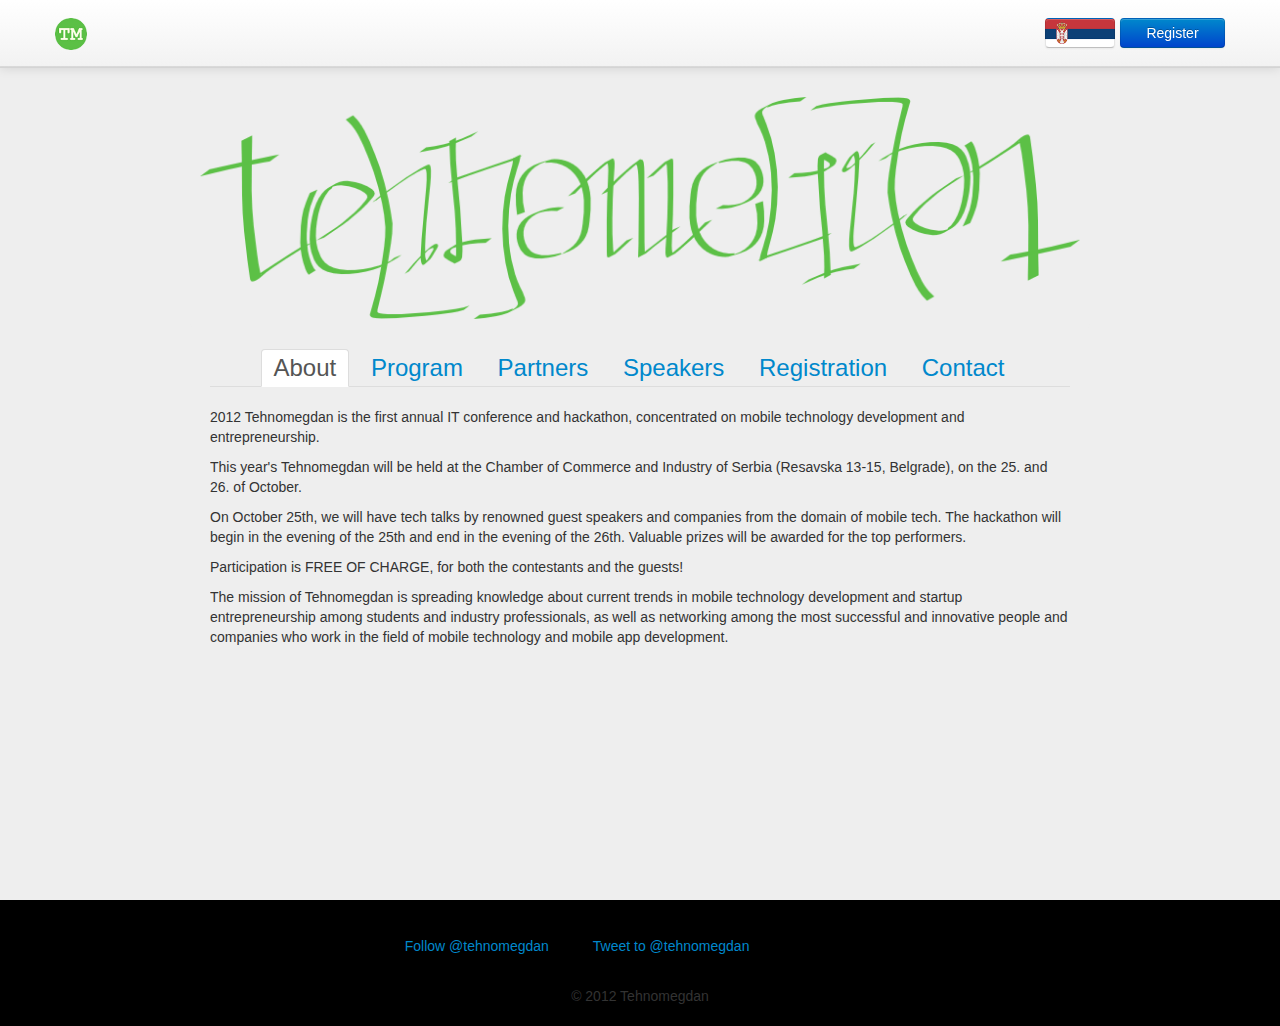
<file: index.html>
<!DOCTYPE html>
<html>
  <head>
    <meta http-equiv="Content-type" content="text/html; charset=UTF-8" />
    <title>Tehnomegdan</title>
    <meta name="description" content="Tehnomegdan IT conference / hackathon" />
    <link rel="stylesheet" href="./static/css/bootstrap.min.css" />
    <link rel="stylesheet" href="./static/css/main.css" type="text/css" charset="utf-8" />
    <link rel="stylesheet" href="./static/google-code-prettify/prettify.css" type="text/css" />
    <link rel="icon" sizes="64x64" type="image/png" href="./static/img/favico-64x64.png" />
    <link rel="icon" sizes="48x48" type="image/png" href="./static/img/favico-48x48.png" />
    <link rel="icon" sizes="32x32" type="image/png" href="./static/img/favico-32x32.png" />
    <link rel="apple-touch-icon" sizes="57x57" href="./static/img/favico-57x57.png" />
    <link rel="apple-touch-icon" sizes="72x72" href="./static/img/favico-72x72.png" />
    <link rel="apple-touch-icon" sizes="114x114" href="./static/img/favico-114x114.png" />
    <link rel="shortcut icon" type="image/vnd.microsoft.icon" href="./static/img/favico-32x32.ico" />
    <script type="text/javascript" charset="utf-8" src="./static/js/jquery-1.8.1.min.js"></script>
    <script type="text/javascript" charset="utf-8" src="./static/js/bootstrap.min.js"></script>
    <script type="text/javascript" charset="utf-8" src="./static/js/tehnomegdan.js"></script>
    <script type="text/javascript" src="./static/google-code-prettify/prettify.js"></script>
    <script type="text/javascript" async="" src="http://www.google-analytics.com/ga.js"></script>
    <script type="text/javascript">
      var _gaq = _gaq || [];
      _gaq.push(['_setAccount', 'UA-34544603-1']);
      _gaq.push(['_trackPageview']);

      (function() {
        var ga = document.createElement('script'); ga.type = 'text/javascript'; ga.async = true;
        ga.src = ('https:' == document.location.protocol ? 'https://ssl' : 'http://www') + '.google-analytics.com/ga.js';
        var s = document.getElementsByTagName('script')[0]; s.parentNode.insertBefore(ga, s);
      })();
    </script>
  </head>


  <body>
    <div class="navbar navbar-fixed-top">
      <div class="navbar-inner">
        <div class="container">
          <a href="./" class="brand"><img src="./static/img/favico-32x32.png" alt="Tehnomegdan Logo" width="32" height="32"></a>
          <div class="btn-toolbar pull-right header-button">
            <div class="btn-group">
              <a href="./index-sr.html" class="btn btn-primary flag-sr">&nbsp;</a>
            </div>
            <div class="btn-group">
              <a data-toggle="modal" href="#registrationModal" class="btn btn-primary btn-register">Register</a>
            </div>
          </div>
        </div>
      </div>
    </div>

    <div class="modal hide fade" tabindex="-1" id="registrationModal">
      <div class="modal-header">
        <button type="button" class="close" data-dismiss="modal" aria-hidden="true">&times;</button>
        <h3>Registration</h3>
      </div>
      <div class="modal-body">
        <ul class="nav nav-tabs" id="registerTabs">
          <li class="active"><a href="#guest" data-toggle="tab"><h4>For guests</h4></a></li>
          <li><a href="#hacker" data-toggle="tab"><h4>For hackers</h4></a></li>
        </ul>
        <div class="tab-content">
          <div class="tab-pane fade active in" id="guest">
            <a class="btn btn-primary" onclick="$('#registrationModal').modal('hide');" href="https://docs.google.com/spreadsheet/viewform?formkey=dHpFY0RlMENXb1RWTGdsa1Q0VHVwOXc6MA#gid=0" target="_blank">Open in new window</a>
            <iframe src="https://docs.google.com/spreadsheet/embeddedform?formkey=dHpFY0RlMENXb1RWTGdsa1Q0VHVwOXc6MA" width="100%" height="623" frameborder="0" marginheight="0" marginwidth="0">Loading...</iframe>
          </div>
          <div class="tab-pane fade" id="hacker">
            <a class="btn btn-primary" onclick="$('#registrationModal').modal('hide');" href="https://docs.google.com/spreadsheet/viewform?formkey=dEFxWXZhOXJmdXFWQUNZU1ZuVnNaVnc6MA#gid=0" target="_blank">Open in new window</a>
            <iframe src="https://docs.google.com/spreadsheet/embeddedform?formkey=dEFxWXZhOXJmdXFWQUNZU1ZuVnNaVnc6MA" width="100%" height="1140" frameborder="0" marginheight="0" marginwidth="0">Loading...</iframe>
          </div>
        </div>
      </div>
      <div class="modal-footer">
        <button class="btn" data-dismiss="modal" aria-hidden="true">Close</a>
      </div>
    </div>

    <div class="container-fluid">
      <div class="hero-unit mainLogo" style="padding: 10px; margin-bottom: 20px;">
        <center>
          <a href="./">
            <img src="./static/img/logo.png"/>
          </a>
        </center>
      </div>
      <div class="container-fluid" id="content">
        <ul class="nav nav-tabs" id="mainTabs">
          <li class="active"><a href="#about">About</a></li>
          <li><a href="#program">Program</a></li>
          <li><a href="#partners">Partners</a></li>
          <li><a href="#speakers">Speakers</a></li>
          <li><a href="#registration">Registration</a></li>
          <li><a href="#contact">Contact</a></li>
        </ul>
        <div class="tab-content">
          
          <div class="tab-pane fade active in" id="about">
            <p>2012 Tehnomegdan is the first annual IT conference and hackathon, concentrated on mobile technology development and entrepreneurship.</p>
            <p>This year's Tehnomegdan will be held at the Chamber of Commerce and Industry of Serbia (Resavska 13-15, Belgrade), on the 25. and 26. of October.</p>
            <p>On October 25th, we will have tech talks by renowned guest speakers and companies from the domain of mobile tech. The hackathon will begin in the evening of the 25th and end in the evening of the 26th. Valuable prizes will be awarded for the top performers.</p>
            <p>Participation is FREE OF CHARGE, for both the contestants and the guests!</p>
            <p>The mission of Tehnomegdan is spreading knowledge about current trends in mobile technology development and startup entrepreneurship among students and industry professionals, as well as networking among the most successful and innovative people and companies who work in the field of mobile technology and mobile app development.</p>
          </div>
          
          <div class="tab-pane fade" id="program">
            <ul>
              <h5>Thursday 10/25/2012</h5>

              <li>09:00 Gathering at the Chamber of Commerce and Industry of Serbia</li>
              <li>09:30 Opening ceremony</li>
              <li>10:00 First round of talks, 3 guest speakers</li>
              <li>13:00 Lunch break</li>
              <li>14:00 Second round of talks, 3 guest speakers</li>
              <li>17:00 Open house (networking and mingling)</li>
              <li>19:00 Hackathon begins</li>

              <h5>Friday 10/26/2012</h5>

              <li>07:00 Continuation of the hackathon at the Chamber of Commerce and Industry of Serbia</li>
              <li>19:00 Elevator pitches by hackers, judging and dinner</li>
              <li>21:30 Awards cermony and official closing ceremony</li>
            </ul>
            <p class="fine-print">Organizers reserve the right to change the program as needed</p>
          </div>

          <div class="tab-pane fade" id="partners">
            <p>These are the people and organizations without whom this event wouldn't be possible. We would like to express our immense gratitude for all the help they provided us.</p>
            <div class="partner-logo-container">
              <a href="http://www.pks.rs/"><img class="partner-logo" src="static/img/komora_logo_en.png"></img></a>
              <a href="http://www.microsoft.com/serbia/mdcs/default.aspx"><img class="partner-logo" src="static/img/mdcs_logo.png"></img></a>
            </div>
            <div class="partner-logo-container">
              <a href="http://best.elfak.ni.ac.rs/"><img class="partner-logo" src="static/img/best_nis.png"></img></a>
            </div>
            <!-- <h4>Media partners</h4> -->
          </div>

          <div class="tab-pane fade" id="speakers">

            <div class="tabbable tabs-left">  
              <ul class="nav nav-list pull-left" style="padding-right:20px;">
                <li class="active"><a href="#appboy" data-toggle="tab">Bill Magnuson</a></li>
                <li><a href="#acap" data-toggle="tab">Aleksandar Petkovic</a></li>
                <li><a href="#msft" data-toggle="tab">Djordje Nijemcevic</a></li>
                <li><a href="#milan" data-toggle="tab">Milan Milojic</a></li>
                <li><a href="#nikt" data-toggle="tab">Nikola Tomovic</a></li>
              </ul>
              <div class="tab-content">

                <div class="tab-pane fade active in" id="appboy">
                  <div class="speaker-logo-container"><a href="http://appboy.com/"><img class="speaker-logo" src="static/img/appboy_logo.png"></img></a></div>
                  <span class="speaker-bio">
                    <h4>Biography</h4>
                    <img src="static/img/billmag.jpg"></img>
                    <br/><br/>
                    <p>Bill Magnuson is the co-founder and CTO of <a href="http://appboy.com/">Appboy</a>, a customer relationship management platform for mobile app developers and marketers.</p>

                    <p>Appboy's SDK and web dashboard enable mobile app owners to create and receive feedback from/market to user segments and provides individualized user insights, event monitoring, a feedback center, and marketing options.</p>

                    <p>Previously, Bill was a Software Developer at Bridgewater Associates and a Software Engineer at Google, where he worked on <a href="http://www.appinventor.mit.edu">App Inventor for Android</a>, later taken over by the MIT Media Lab. He was a winner of the <a href="http://techcrunch.com/events/disrupt-ny-2011/hackathon">2011 TechCrunch Disrupt Hackathon</a> and a winner of the <a href="http://meche.mit.edu/news/mechenews/index.html?id=3D60">2010 North American Debating Championship</a>.</p>

                    <p>Originally from Minnesota, Bill holds a Masters Degree in Electrical Engineering &amp; Computer Sciences (EECS) and a Bachelor of Science in Computer Science with a minor in Economics from the Massachusetts Institute of Technology.</p>
                  </span>
                  <span class="speaker-talk">
                    <h4>Topic</h4>
                    <h5>How to Expand, Engage and Monetize your Mobile User Base by Using Analytics, Marketing and CRM tools</h5>

                    <p>We're at the end of 2012 and it has become clear that the mobile app economy is leaving the vast majority of developers out in the cold. The revenue story is lopsided -- a handful of apps have turned into gold mines, but most of them are still standing in the river with a pan hoping for a stray nugget. </p>

                    <p>With over a million apps in existence, simply building your app does not mean that users will come. In this talk you'll learn how to use customer relationship management, analytics and marketing tools to turn your app into a full fledged business.</p> 

                    <p>We'll start with a discussion of the many facets of analytics spanning from macro trends in the app stores all the way down to the demographics and actions of your individual users. You'll then learn about how to use customer relationship management tools to collect and analyze that data in order to execute on marketing campaigns to engage, grow and monetize your user base.</p>
                  </span>
                </div>

                <div class="tab-pane fade" id="acap">
                  <div class="speaker-logo-container"><a href="http://www.carnationgroup.com/"><img class="speaker-logo" src="static/img/carnationgroup_logo.png"></img></a></div>
                  <span class="speaker-bio">
                    <h4>Biography</h4>
                    <img src="static/img/aleksandar_petkovic.jpg"></img>
                    <br/><br/>
                    <p>Aleksadnar Petković radi kao Business Development Manager u agenciji za digitalni marketing <a href="http://www.carnationgroup.com">Carnation Group</a>.</p>
                    <p>Svoja iskustva rado deli sa učesnicima na konferencijama u regionu, gde je držao predavanja o različitim konceptima mobilnog marketinga.</p>
                    <p>Autor je bloga <a href="http://www.mobilnimarketing.me">www.mobilnimarketing.me</a></p>
                    <p>Aktivan član grupe za mobilni marketing u <a href="http://www.iab.rs">IAB Srbija</a>.</p>
                  </span>
                  <span class="speaker-talk">
                    <h4>Topic</h4>
                    <h5>O čemu voditi računa prilikom kreiranja mobilnog websajta?</h5>

                    <p>Sve veća dostupnost mobilnog interneta i napredak tehnologije su doveli do toga da se na globalnom nivou, broj pregledanih internet strana na mobilnim uređajima opasno približio broju pregledanih internet strana uz pomoć računara. Taj trend će se neminovno nastaviti i u budućnosti.</p>

                    <p>Korisnici imaju sve manje slobodnog vremena i mnoge odluke donose u realnom vremenu, dok su u pokretu, van kuće ili van kancelarije.</p>

                    <p>Imati websajt više nije dovoljno i kompanije uveliko prave strategiju koja će njihovo poslovanje proširiti i na mobile.
                    Saznajte o kojim stvarima treba voditi računa prilikom projektovanja i razvoja mobilnog websajta.</p>
                  </span>
                </div>

                <div class="tab-pane fade" id="msft">
                  <div class="speaker-logo-container"><a href="http://www.microsoft.com/serbia/mdcs/default.aspx"><img class="speaker-logo" src="static/img/mdcs_logo.png"></img></a></div>
                  <span class="speaker-bio">
                    <h4>Biography</h4>
                    <img src="static/img/djordje_nijemcevic.jpg"></img>
                    <br/><br/>
                    <p>Đorđe Nijemčević je diplomirao na Odseku za elektroniku ETF u Beogradu 2006. Od 2007. radi kao softverski inžinjer u Microsoft razvojnom centru u Beogradu.</p>

                    <p>Učestvovao je na razvoju optičkog prepoznavača teksta, a trenutno se bavi istraživanjem novih koncepata unutar Bing Augmented Reality grupe. Od 2005. je stručni konsultant na seminaru Primenjena Fizika i Elektronika u IS Petnica.</p>

                    <p>Oblasti interesovanja su mu digitalna obrada slike i mašinsko učenje. Bavi se padobranstvom i fotografijom, zaljubljenik je u džez muziku.</p>
                  </span>
                  <span class="speaker-talk">
                    <h4>Topic</h4>
                    <h5>Machine learning in mobile development</h5>
                    <ul>
                      <li>What is machine learning and what is it used for</li>
                      <li>Examples of machine learning on mobile devices</li>
                      <li>Showcase: Microsoft Translator</li>
                      <li>Demo: Building and training mobile phone shake-detector using a neural net</li>
                    </ul>
                  </span>
                </div>

                <div class="tab-pane fade" id="milan">
                  <div class="speaker-logo-container"><a href="http://www.morena.co.rs/dnn/en/Home.aspx"><img class="speaker-logo" src="static/img/morena_logo.png"></img></a></div>
                  <span class="speaker-bio">
                    <h4>Biography</h4>
                    <img src="static/img/milan_milojic.png"></img>
                    <br/><br/>
                    <p>Milan Milojic graduated from the Faculty of Electronic Engineering at the University of Nis. He started working part-time at Morena as a student in 2008 and ended up being junior partner and board member from 2011.</p>
                    <p>With strong background in developing enterprise solutions and databases he switched to mobile applications development out of curiosity in 2010 and he liked it so much that he has been doing it ever since.</p>
                  </span>
                  <span class="speaker-talk">
                    <h4>Topic</h4>
                    <h5>Design patterns for Android when dealing with RESTful services</h5>
                    <p>Mobile applications rely heavily on data from the “cloud.” In order to build fast, reliable and responsive apps you need to have the right tools for the job. In this talk we will discuss possible design patterns for dealing with data retrieval from the remote servers.</p>
                  </span>
                </div>

                <div class="tab-pane fade" id="nikt">
                  <div class="speaker-logo-container"><a href="http://www.belgradegenie.com/"><img class="speaker-logo" src="static/img/bg_genie_logo.png"></img></a></div>
                  <span class="speaker-bio">
                    <h4>O predavaču</h4>
                    <img src="static/img/nikola_tomovic.jpg"></img>
                    <br/><br/>
                    <p>Nikola Tomović je diplomirao na Ekonomskom fakultetu u Beogradu na smeru za medjunarodnu ekonomiju i spoljnu trgovinu. Više godina aktivno prati razvoj IT industrije i intertnet scenu sa posebnim fokusom na internet start-up kompanije i razvoj specifičnih biznis modela.</p>

                    <p>Osnivač je beogradskog start up-a NUL Apps koji je lansirao prvi turistički audio vodič u regionu pod nazivom Belgrade Genie (android mobilna aplikacija) sa kojim je osvojio više priznanja. Medju najznačajnijim uspesima ističe učešće na finalu Seedcamp-a u Zagrebu, maja ove godine.</p>
                  </span>
                  <span class="speaker-talk">
                    <h4>Tema predavanja</h4>
                    <ul>
                      <li>Zasto i kako pokrenuti sopstveni start-up?</li>
                      <li>Iskoristite prednosti dinamicnog okruzenja i uz minimalan rizik realizujte svoju ideju.</li>
                      <li>Prednosti IT start-up-a u odnosu na tradicionalne start-up kompanije.</li>
                      <li>Nova tehnoloska revolucija, razvoj trzista mobilnih aplikacija i ekonomske implikacije altrnativnih marketing metoda.</li>
                      <li>Lokalna akcija - globalna reakcija.</li>
                    </ul>
                  </span>
                </div>

              </div>
            </div>

          </div>
          <div class="tab-pane fade" id="registration">
            <p>Registration for Tehnomegdan is open to everyone, and is completely free.</p>

            <p>You can attend Tehnomegdan as either a guest or as a hacker participating in the hackathon. Everyone, whether guest or hacker, is invited to both days' programs; thus, you should only sign up as one of the two.</p>

            <br/>
            
            <h3>Registering as a guest</h3>

            <p>If you wish to register as a guest, all you need to do is click the registration button in the top-right corner of the page and fill out the form. Due to space limitations, we can only accept 80 guests and 70 hackers; therefore, spots will be offered to registrants on first-come first-serve basis. In addition, we will contact you about a week prior to the event to ask for confirmation of your attendence. If you have any questions, please don't hesitate to contact us at <a href="mailto:tehnomegdan@tehnomegdan.rs">tehnomegdan@tehnomegdan.rs</a></p>

            <br/>

            <h3>Registering as a hacker</h3>

            <p>In order to participate at the hackathon, and get a chance to pitch your groundbreaking ideas to a jury of professionals and investors, as well as win valuable prizes, all you need to do again is fill out the form by clicking the "Register" button in the upper-right corner of the page.</p>

            <p>Tehnomegdan hackathon is a team event; the teams must consist of 2 or 3 people. When filling out the form, enter all your teammates' information in addition to your own. If you wish to participate, but don't have a partner, feel free to register and we will assign you to a team with one or two more people.</p>

            <p>Finally, you can be a VIP hacker. In fact, it is highly encouraged that you try and get the VIP status. Due to limited space, we can only invite so many hackers. The VIP hackers will be guaranteed participatoin, after which the rest of the hackers will get spots on a first-come first-serve basis. In addition to a guaranteed spot, the VIP hackers will have other on-site surprise benefits! All you need to do to get VIP status (in addition to registering as everyone else), is send us one email. Instructions on how to do so are written out below. For any other questions and concerns, please don't hesitate to contact us at <a href="mailto:tehnomegdan@tehnomegdan.rs">tehnomegdan@tehnomegdan.rs</a>. Happy hacking!</p>

            <br/>

            <h5>How to get VIP status</h5>
            <p>The email to which you apply for VIP status is AABBCCDD@tehnomegdan.rs, where each of AA, BB, CC, DD should be replaced with answers to the below questions, and should be represented as a single byte written out in hex, including any leading zeroes if necessary.

            <table border="1" cellpadding="10">
              <tr>
                <td>AA</td>
                <td>Contents of the 511th byte on a hard drive which contains a running version of Windows XP</td>
              </tr>
              <tr>
                <td>BB</td>
                <td>Largest prime factor of the total number of <i>files</i> in the official distribution of the Android SDK for linux, r20.0.3</td>
              </tr>
              <tr>
                <td>CC</td>
                <td>Number of times, after main() executes, that the global variable b changes value in the following C program (Note: not gets assigned a value, <i>changes</i> value):
                  <br/>
                  <br/>
                  <pre class="prettyprint">
#include &lt;stdio.h&gt;

int b = 0;

int f1(int b) { return ++b; }
int f2(int *a) { return ++*a; }
int f3(int a) { return 2*b; }
int f4(int *a, int c) {
  b = c;
  b += *a++;
  return b;
}

int main() {
  int a, *c;
  a = 1, b = 2, c = &amp;b;
  b = f4(c, f4(&amp;a, f3(f1(f2(c)))));
  printf("%d\n", b);
  return 0;
}                  </pre>            
                </td>
              </tr>
              <tr>
                <td>DD</td>
                <td>Number of days between Unix epoch and the date of the iPhone App Store launch, modulo 256</td>
              </tr>
            </table>
          </div>
          <div class="tab-pane fade" id="contact">
            <p>
              <h5>Tehnomegdan</h5>
              <img class="social-icon" src="static/img/facebook.png"></img><a href="http://www.facebook.com/tehnomegdan">Tehnomegdan</a><br/>
              <img class="social-icon" src="static/img/twitter.png"></img><a href="http://www.twitter.com/tehnomegdan">@tehnomegdan</a><br/>
              <img class="social-icon" src="static/img/email.png"></img><a href="mailto:tehnomegdan@tehnomegdan.rs">tehnomegdan@tehnomegdan.rs</a>
            </p>
            <br/>
            <br/>
            <p>
              <h5>Srdjan Krstic</h5>
              Project Manager
              <br/>
              <img class="social-icon" src="static/img/facebook.png"></img><a href="http://www.facebook.com/krstic.m.srdjan">Srdjan Krstic</a><br/>
              <img class="social-icon" src="static/img/twitter.png"><a href="http://www.twitter.com/srdjan_krstic">@srdjan_krstic</a><br/>
              <img class="social-icon" src="static/img/email.png"></img><a href="mailto:srdjan.krstic@tehnomegdan.rs">srdjan.krstic@tehnomegdan.rs</a>
            </p>
            <br/>
            <br/>
            <p>
              <h5>Marko Milenkovic</h5>
              Project Manager
              <br/>
              <img class="social-icon" src="static/img/facebook.png"></img><a href="http://www.facebook.com/marko.milenkovic.777">Marko Milenkovic</a><br/>
              <img class="social-icon" src="static/img/email.png"></img><a href="mailto:marko.milenkovic@tehnomegdan.rs">marko.milenkovic@tehnomegdan.rs</a>
            </p>
          </div>
        </div>
        <script>
          $('#mainTabs a').click(function (e) {
            e.preventDefault();
            $(this).tab('show');
          })
        </script>
      </div>
    </div>

    <footer id="footer">
      <div style="padding: 10px">
        <div class="container-fluid social">
          <p>
            <a href="https://twitter.com/tehnomegdan" class="twitter-follow-button" data-show-count="false" data-size="small">Follow @tehnomegdan</a>
            <script>!function(d,s,id){var js,fjs=d.getElementsByTagName(s)[0];if(!d.getElementById(id)){js=d.createElement(s);js.id=id;js.src="//platform.twitter.com/widgets.js";fjs.parentNode.insertBefore(js,fjs);}}(document,"script","twitter-wjs");</script>
            <a href="https://twitter.com/intent/tweet?screen_name=tehnomegdan" class="twitter-mention-button" data-size="small" data-related="tehnomegdan">Tweet to @tehnomegdan</a>
            <script>!function(d,s,id){var js,fjs=d.getElementsByTagName(s)[0];if(!d.getElementById(id)){js=d.createElement(s);js.id=id;js.src="//platform.twitter.com/widgets.js";fjs.parentNode.insertBefore(js,fjs);}}(document,"script","twitter-wjs");</script>
            <iframe src="//www.facebook.com/plugins/like.php?href=http%3A%2F%2Fwww.facebook.com%2Ftehnomegdan&amp;send=false&amp; layout=button_count&amp;width=450&amp;show_faces=false&amp;action=like&amp;colorscheme=dark&amp;font&amp;height=21" scrolling="no" frameborder="0" style="border:none; overflow:hidden; width:82px; height:21px;" allowTransparency="true"></iframe>
          </p>
        </div>
        <p>© 2012 Tehnomegdan</p>
      </div>
    </footer>

  </body>
<html>
</file>
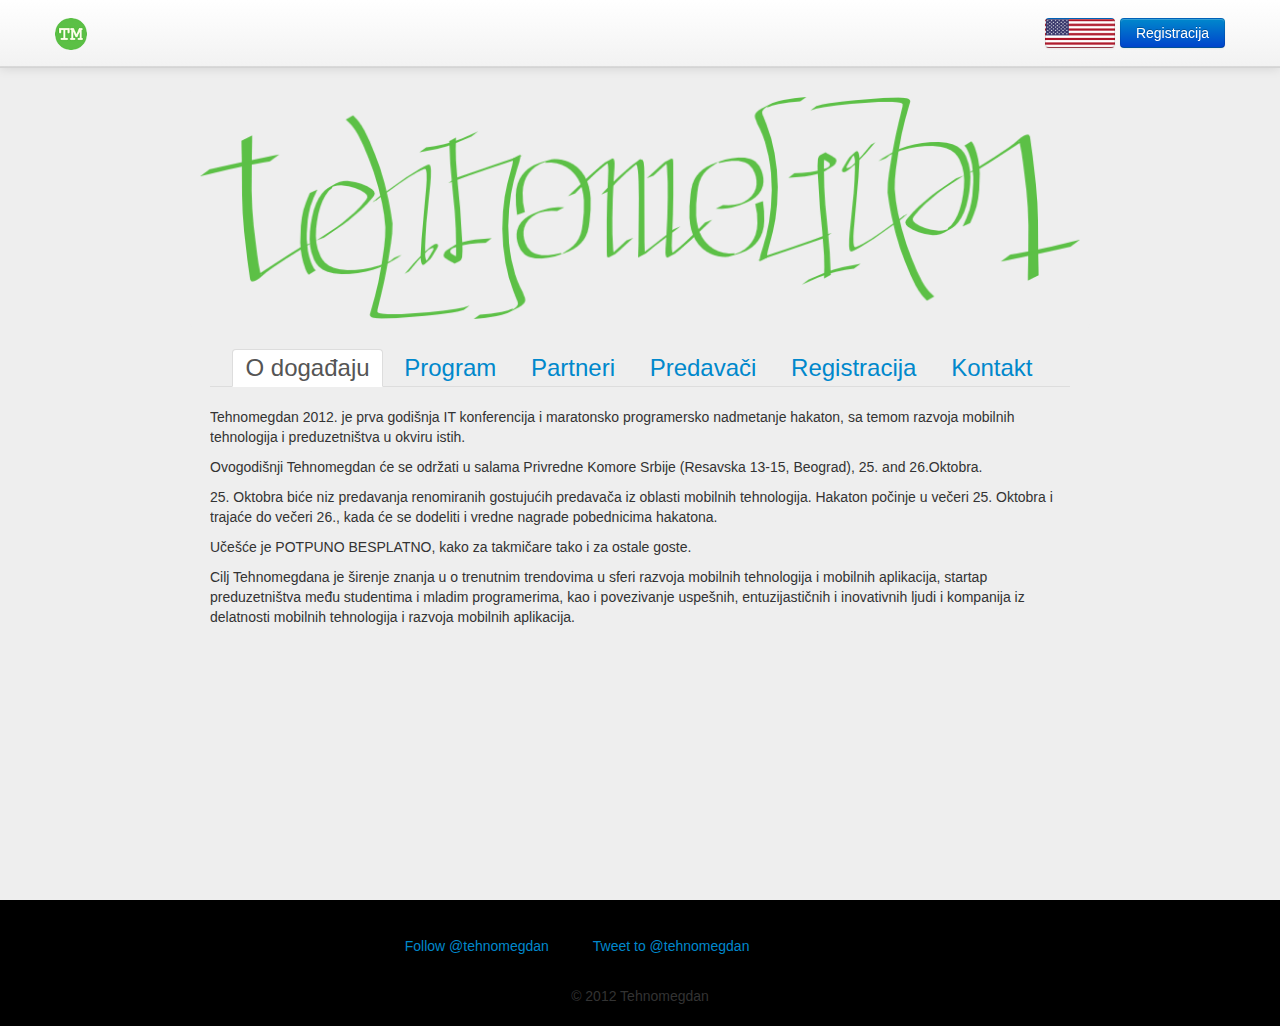
<file: index-sr.html>
<!DOCTYPE html>
<html>
  <head>
    <meta http-equiv="Content-type" content="text/html; charset=UTF-8" />
    <title>Tehnomegdan</title>
    <meta name="description" content="Tehnomegdan IT konferencija / hakaton" />
    <link rel="stylesheet" href="./static/css/bootstrap.min.css" />
    <link rel="stylesheet" href="./static/css/main.css" type="text/css" charset="utf-8" />
    <link rel="stylesheet" href="./static/google-code-prettify/prettify.css" type="text/css" />
    <link rel="icon" sizes="64x64" type="image/png" href="./static/img/favico-64x64.png" />
    <link rel="icon" sizes="48x48" type="image/png" href="./static/img/favico-48x48.png" />
    <link rel="icon" sizes="32x32" type="image/png" href="./static/img/favico-32x32.png" />
    <link rel="apple-touch-icon" sizes="57x57" href="./static/img/favico-57x57.png" />
    <link rel="apple-touch-icon" sizes="72x72" href="./static/img/favico-72x72.png" />
    <link rel="apple-touch-icon" sizes="114x114" href="./static/img/favico-114x114.png" />
    <link rel="shortcut icon" type="image/vnd.microsoft.icon" href="./static/img/favico-32x32.ico" />
    <script type="text/javascript" charset="utf-8" src="./static/js/jquery-1.8.1.min.js"></script>
    <script type="text/javascript" charset="utf-8" src="./static/js/bootstrap.min.js"></script>
    <script type="text/javascript" charset="utf-8" src="./static/js/tehnomegdan.js"></script>
    <script type="text/javascript" src="./static/google-code-prettify/prettify.js"></script>
    <script type="text/javascript" async="" src="http://www.google-analytics.com/ga.js"></script>
    <script type="text/javascript">
      var _gaq = _gaq || [];
      _gaq.push(['_setAccount', 'UA-34544603-1']);
      _gaq.push(['_trackPageview']);

      (function() {
        var ga = document.createElement('script'); ga.type = 'text/javascript'; ga.async = true;
        ga.src = ('https:' == document.location.protocol ? 'https://ssl' : 'http://www') + '.google-analytics.com/ga.js';
        var s = document.getElementsByTagName('script')[0]; s.parentNode.insertBefore(ga, s);
      })();
    </script>
  </head>


  <body>
    <div class="navbar navbar-fixed-top">
      <div class="navbar-inner">
        <div class="container">
          <a href="./" class="brand"><img src="./static/img/favico-32x32.png" alt="Tehnomegdan Logo" width="32" height="32"></a>
          <div class="btn-toolbar pull-right header-button">
            <div class="btn-group">
              <a href="./index.html" class="btn btn-primary flag-en">&nbsp;</a>
            </div>
            <div class="btn-group">
              <a data-toggle="modal" href="#registrationModal" class="btn btn-primary btn-register">Registracija</a>
            </div>
          </div>
        </div>
      </div>
    </div>

    <div class="modal hide fade" tabindex="-1" id="registrationModal">
      <div class="modal-header">
        <button type="button" class="close" data-dismiss="modal" aria-hidden="true">&times;</button>
        <h3>Registracija</h3>
      </div>
      <div class="modal-body">
        <ul class="nav nav-tabs" id="registerTabs">
          <li class="active"><a href="#guest" data-toggle="tab"><h4>Za goste</h4></a></li>
          <li><a href="#hacker" data-toggle="tab"><h4>Za hakere</h4></a></li>
        </ul>
        <div class="tab-content">
          <div class="tab-pane fade active in" id="guest">
            <a class="btn btn-primary" onclick="$('#registrationModal').modal('hide');" href="https://docs.google.com/spreadsheet/viewform?formkey=dC1SeFFVUjItRkxjaGxJWTBaSllLeGc6MQ#gid=0" target="_blank">Otvori u novom prozoru</a>
            <iframe src="https://docs.google.com/spreadsheet/embeddedform?formkey=dC1SeFFVUjItRkxjaGxJWTBaSllLeGc6MQ" width="100%" height="638" frameborder="0" marginheight="0" marginwidth="0">Loading...</iframe>          
          </div>
          <div class="tab-pane fade" id="hacker">
            <a class="btn btn-primary" onclick="$('#registrationModal').modal('hide');" href="https://docs.google.com/spreadsheet/viewform?formkey=dF8wTVRyOFV3S3RKd01vZGJCV3YyX3c6MA#gid=0" target="_blank">Otvori u novom prozoru</a>
            <iframe src="https://docs.google.com/spreadsheet/embeddedform?formkey=dF8wTVRyOFV3S3RKd01vZGJCV3YyX3c6MA" width="100%" height="1217" frameborder="0" marginheight="0" marginwidth="0">Loading...</iframe>
          </div>
        </div>
      </div>
      <div class="modal-footer">
        <button class="btn" data-dismiss="modal" aria-hidden="true">Zatvori</a>
      </div>
    </div>

    <div class="container-fluid">
      <div class="hero-unit mainLogo" style="padding: 10px; margin-bottom: 20px;">
        <center>
          <a href="./">
            <img src="./static/img/logo.png"/>
          </a>
        </center>
      </div>
      <div class="container-fluid" id="content">
        <ul class="nav nav-tabs" id="mainTabs">
          <li class="active"><a href="#about">O događaju</a></li>
          <li><a href="#program">Program</a></li>
          <li><a href="#partners">Partneri</a></li>
          <li><a href="#speakers">Predavači</a></li>
          <li><a href="#registration">Registracija</a></li>
          <li><a href="#contact">Kontakt</a></li>
        </ul>
        <div class="tab-content">
          
          <div class="tab-pane fade active in" id="about">
            <p>Tehnomegdan 2012. je prva godišnja IT konferencija i maratonsko programersko nadmetanje hakaton, sa temom razvoja mobilnih tehnologija i preduzetništva u okviru istih.</p>
            <p>Ovogodišnji Tehnomegdan će se održati u salama Privredne Komore Srbije (Resavska 13-15, Beograd), 25. and 26.Oktobra.</p>
            <p>25. Oktobra biće niz predavanja renomiranih gostujućih predavača iz oblasti mobilnih tehnologija. Hakaton počinje u večeri 25. Oktobra i trajaće do večeri 26., kada će se dodeliti i vredne nagrade pobednicima hakatona.</p>
            <p>Učešće je POTPUNO BESPLATNO, kako za takmičare tako i za ostale goste.</p>
            <p>Cilj Tehnomegdana je širenje znanja u o trenutnim trendovima u sferi razvoja mobilnih tehnologija i mobilnih aplikacija, startap preduzetništva među studentima i mladim programerima, kao i povezivanje uspešnih, entuzijastičnih i inovativnih ljudi i kompanija iz delatnosti mobilnih tehnologija i razvoja mobilnih aplikacija.</p>
          </div>

          <div class="tab-pane fade" id="program">
            <ul>
              <h5>Četvrtak 25.10.2012</h5>

              <li>09:00 Početak okupljanja u prostorijama PKS</li>
              <li>09:30 Svečano otvaranje</li>
              <li>10:00 Početak Tehnomegdana i prva runda predavanja, guest speaker-a</li>
              <li>13:00 Pauza za ručak</li>
              <li>14:00 Druga runda predavanja, 3 guest speaker-a</li>
              <li>17:00 Open house (networking and mingling)</li>
              <li>19:00 Početak hackathon-a</li>

              <h5>Petak 26.10.2012</h5>

              <li>07:00 Nastavak Hackaton-a u maloj sali PKS</li>
              <li>19:00 Elevator pitches hakera, ocenjivanje od strane stručnog žirija i večera (zakuska)</li>
              <li>21:30 Svečana dodela nagrada i zatvaranje</li>
            </ul>
            <p class="fine-print">Organizatori zadržavaju pravo izmene programa po potrebi</p>
          </div>

          <div class="tab-pane fade" id="partners">
            <p>Ovo su ljudi i organizacije bez kojih Tehnomegdan ne bi bilo moguće organizovati. Želimo da im i ovom prilikom izrazimo veliku zahvalnost na ukazanom poverenju i pruženoj pomoći.</p>
            <div class="partner-logo-container">
              <a href="http://www.pks.rs/"><img class="partner-logo" src="static/img/komora_logo_en.png"></img></a>
              <a href="http://www.microsoft.com/serbia/mdcs/default.aspx"><img class="partner-logo" src="static/img/mdcs_logo.png"></img></a>
            </div>
            <div class="partner-logo-container">
              <a href="http://best.elfak.ni.ac.rs/"><img class="partner-logo" src="static/img/best_nis.png"></img></a>
            </div>
            <!-- <h4>Media partners</h4> -->
          </div>

          <div class="tab-pane fade" id="speakers">

            <div class="tabbable tabs-left">  
              <ul class="nav nav-list pull-left" style="padding-right: 20px;">
                <li class="active"><a href="#appboy" data-toggle="tab">Bill Magnuson</a></li>
                <li><a href="#acap" data-toggle="tab">Aleksandar Petković</a></li>
                <li><a href="#msft" data-toggle="tab">Đorđe Nijemčević</a></li>
                <li><a href="#milan" data-toggle="tab">Milan Milojić</a></li>
                <li><a href="#nikt" data-toggle="tab">Nikola Tomović</a></li>
              </ul>
              <div class="tab-content">

                <div class="tab-pane fade active in" id="appboy">
                  <div class="speaker-logo-container"><a href="http://appboy.com/"><img class="speaker-logo" src="static/img/appboy_logo.png"></img></a></div>
                  <span class="speaker-bio">
                    <h4>O predavaču</h4>
                    <img src="static/img/billmag.jpg"></img>
                    <br/><br/>
                    <p>Bill Magnuson is the co-founder and CTO of <a href="http://appboy.com/">Appboy</a>, a customer relationship management platform for mobile app developers and marketers.</p>

                    <p>Appboy's SDK and web dashboard enable mobile app owners to create and receive feedback from/market to user segments and provides individualized user insights, event monitoring, a feedback center, and marketing options.</p>

                    <p>Previously, Bill was a Software Developer at Bridgewater Associates and a Software Engineer at Google, where he worked on <a href="http://www.appinventor.mit.edu">App Inventor for Android</a>, later taken over by the MIT Media Lab. He was a winner of the <a href="http://techcrunch.com/events/disrupt-ny-2011/hackathon">2011 TechCrunch Disrupt Hackathon</a> and a winner of the <a href="http://meche.mit.edu/news/mechenews/index.html?id=3D60">2010 North American Debating Championship</a>.</p>

                    <p>Originally from Minnesota, Bill holds a Masters Degree in Electrical Engineering &amp; Computer Sciences (EECS) and a Bachelor of Science in Computer Science with a minor in Economics from the Massachusetts Institute of Technology.</p>
                  </span>
                  <span class="speaker-talk">
                    <h4>Tema predavanja</h4>
                    <h5>How to Expand, Engage and Monetize your Mobile User Base by Using Analytics, Marketing and CRM tools</h5>

                    <p>We're at the end of 2012 and it has become clear that the mobile app economy is leaving the vast majority of developers out in the cold. The revenue story is lopsided -- a handful of apps have turned into gold mines, but most of them are still standing in the river with a pan hoping for a stray nugget. </p>

                    <p>With over a million apps in existence, simply building your app does not mean that users will come. In this talk you'll learn how to use customer relationship management, analytics and marketing tools to turn your app into a full fledged business.</p> 

                    <p>We'll start with a discussion of the many facets of analytics spanning from macro trends in the app stores all the way down to the demographics and actions of your individual users. You'll then learn about how to use customer relationship management tools to collect and analyze that data in order to execute on marketing campaigns to engage, grow and monetize your user base.</p>
                  </span>
                </div>

                <div class="tab-pane fade" id="acap">
                  <div class="speaker-logo-container"><a href="http://www.carnationgroup.com/"><img class="speaker-logo" src="static/img/carnationgroup_logo.png"></img></a></div>
                  <span class="speaker-bio">
                    <h4>O predavaču</h4>
                    <img src="static/img/aleksandar_petkovic.jpg"></img>
                    <br/><br/>
                    <p>Aleksadnar Petković radi kao Business Development Manager u agenciji za digitalni marketing <a href="http://www.carnationgroup.com">Carnation Group</a>.</p>
                    <p>Svoja iskustva rado deli sa učesnicima na konferencijama u regionu, gde je držao predavanja o različitim konceptima mobilnog marketinga.</p>
                    <p>Autor je bloga <a href="http://www.mobilnimarketing.me">www.mobilnimarketing.me</a></p>
                    <p>Aktivan član grupe za mobilni marketing u <a href="http://www.iab.rs">IAB Srbija</a>.</p>
                  </span>
                  <span class="speaker-talk">
                    <h4>Tema predavanja</h4>
                    <h5>O čemu voditi računa prilikom kreiranja mobilnog websajta?</h5>

                    <p>Sve veća dostupnost mobilnog interneta i napredak tehnologije su doveli do toga da se na globalnom nivou, broj pregledanih internet strana na mobilnim uređajima opasno približio broju pregledanih internet strana uz pomoć računara. Taj trend će se neminovno nastaviti i u budućnosti.</p>

                    <p>Korisnici imaju sve manje slobodnog vremena i mnoge odluke donose u realnom vremenu, dok su u pokretu, van kuće ili van kancelarije.</p>

                    <p>Imati websajt više nije dovoljno i kompanije uveliko prave strategiju koja će njihovo poslovanje proširiti i na mobile.
                    Saznajte o kojim stvarima treba voditi računa prilikom projektovanja i razvoja mobilnog websajta.</p>
                  </span>
                </div>

                <div class="tab-pane fade" id="msft">
                  <div class="speaker-logo-container"><a href="http://www.microsoft.com/serbia/mdcs/default.aspx"><img class="speaker-logo" src="static/img/mdcs_logo.png"></img></a></div>
                  <span class="speaker-bio">
                    <h4>O predavaču</h4>
                    <img src="static/img/djordje_nijemcevic.jpg"></img>
                    <br/><br/>
                    <p>Đorđe Nijemčević je diplomirao na Odseku za elektroniku ETF u Beogradu 2006. Od 2007. radi kao softverski inžinjer u Microsoft razvojnom centru u Beogradu.</p>

                    <p>Učestvovao je na razvoju optičkog prepoznavača teksta, a trenutno se bavi istraživanjem novih koncepata unutar Bing Augmented Reality grupe. Od 2005. je stručni konsultant na seminaru Primenjena Fizika i Elektronika u IS Petnica.</p>

                    <p>Oblasti interesovanja su mu digitalna obrada slike i mašinsko učenje. Bavi se padobranstvom i fotografijom, zaljubljenik je u džez muziku.</p>
                  </span>
                  <span class="speaker-talk">
                    <h4>Tema predavanja</h4>
                    <h5>Machine learning in mobile development</h5>
                    <ul>
                      <li>What is machine learning and what is it used for</li>
                      <li>Examples of machine learning on mobile devices</li>
                      <li>Showcase: Microsoft Translator</li>
                      <li>Demo: Building and training mobile phone shake-detector using a neural net</li>
                    </ul>
                  </span>
                </div>

                <div class="tab-pane fade" id="milan">
                  <div class="speaker-logo-container"><a href="http://www.morena.co.rs/dnn/en/Home.aspx"><img class="speaker-logo" src="static/img/morena_logo.png"></img></a></div>
                  <span class="speaker-bio">
                    <h4>O predavaču</h4>
                    <img src="static/img/milan_milojic.png"></img>
                    <br/><br/>
                    <p>Milan Milojić graduated from the Faculty of Electronic Engineering at the University of Nis. He started working part-time at Morena as a student in 2008 and ended up being junior partner and board member from 2011.</p>
                    <p>With strong background in developing enterprise solutions and databases he switched to mobile applications development out of curiosity in 2010 and he liked it so much that he has been doing it ever since.</p>
                  </span>
                  <span class="speaker-talk">
                    <h4>Tema predavanja</h4>
                    <h5>Design patterns for Android when dealing with RESTful services</h5>
                    <p>Mobile applications rely heavily on data from the “cloud.” In order to build fast, reliable and responsive apps you need to have the right tools for the job. In this talk we will discuss possible design patterns for dealing with data retrieval from the remote servers.</p>
                  </span>
                </div>

                <div class="tab-pane fade" id="nikt">
                  <div class="speaker-logo-container"><a href="http://www.belgradegenie.com/"><img class="speaker-logo" src="static/img/bg_genie_logo.png"></img></a></div>
                  <span class="speaker-bio">
                    <h4>O predavaču</h4>
                    <img src="static/img/nikola_tomovic.jpg"></img>
                    <br/><br/>
                    <p>Nikola Tomović je diplomirao na Ekonomskom fakultetu u Beogradu na smeru za medjunarodnu ekonomiju i spoljnu trgovinu. Više godina aktivno prati razvoj IT industrije i intertnet scenu sa posebnim fokusom na internet start-up kompanije i razvoj specifičnih biznis modela.</p>

                    <p>Osnivač je beogradskog start up-a NUL Apps koji je lansirao prvi turistički audio vodič u regionu pod nazivom Belgrade Genie (android mobilna aplikacija) sa kojim je osvojio više priznanja. Medju najznačajnijim uspesima ističe učešće na finalu Seedcamp-a u Zagrebu, maja ove godine.</p>
                  </span>
                  <span class="speaker-talk">
                    <h4>Tema predavanja</h4>
                    <ul>
                      <li>Zasto i kako pokrenuti sopstveni start-up?</li>
                      <li>Iskoristite prednosti dinamicnog okruzenja i uz minimalan rizik realizujte svoju ideju.</li>
                      <li>Prednosti IT start-up-a u odnosu na tradicionalne start-up kompanije.</li>
                      <li>Nova tehnoloska revolucija, razvoj trzista mobilnih aplikacija i ekonomske implikacije altrnativnih marketing metoda.</li>
                      <li>Lokalna akcija - globalna reakcija.</li>
                    </ul>
                  </span>
                </div>

              </div>
            </div>

          </div>

          <div class="tab-pane fade" id="registration">
            <p>Registracija za Tehnomegdan je otvorena za svakoga, i potpuno je besplatna</p>

            <p>Možete prisustvovati Tehnomegdanu kao gost ili kao haker koji će učestvovati na hakatonu. Svi, dakle i gosti i hakeri, pozvani su na celokupni program oba dana, te se stoga prijavite samo za jednu od ove dve opcije.</p>

            <br/>
            
            <h3>Registracija za goste</h3>

            <p>Ako se želite registrovati kao gost, sve što treba da uradite je da kliknete na dugme za registraciju u gornjem desnom ćošku i popunite formular. U skladu sa fizičkim ograničenjima prostora, možemo primiti 80 gostiju i 70 hakerač stoga, mesta će biti ponuđena registrovanim učesnicima redom kojim su se registrovali. Takođe, jednu sedmicu pre održavanja događaja kontaktiraćemo sve registrante kako bi nam potvrdili učešće. Ukoliko imate bilo kakvih pitanja, molim vas kontaktirajte nas putem email-a na <a href="mailto:tehnomegdan@tehnomegdan.rs">tehnomegdan@tehnomegdan.rs</a></p>

            <br/>

            <h3>Registracija za hakere</h3>

            <p>Da biste učestvovali na hakatonu, i time stekli šansu da iznesete svoje revolucionarne ideje pred žirijem sastavljenog od stručnjaka i investitora, kao i šansu da osvojite vredne nagrade, opet sve što treba da uradite je da popunite formular klikom na dugme "Registracija" u gornjem desnom uglu.</p>

            <p>Tehnomegdan hakaton je timsko nadmetanje; timovi se moraju sastojati od 2 ili 3 osobe. Kada budete popunjavali formular, upišite podatke o svim članovima vašeg tima. Ukoliko želite da učestvujete, a nemate partnera, registrujte se sami i mi ćemo vas uključiti u tim sa još jednom ili dve osobe.</p>

            <p>Konačno, imate opciju da postanete VIP haker. Štaviše, jako je preporučljivo da probate da steknete VIP status. S obzirom na ograničenost prostora, možemo primiti ograničen broj hakera. VIP hakerima biće zagarantovano učešće, dok će nakon toga ostali registrovani hakeri dobijati mesta redom kojim su se registrovali. Uz garantovano učešće, VIP hakeri imaće još par iznenađenja-povlastica na samom Tehnomegdanu! Kako bi dobili VIP status, treba (naravno, uz standardnu registraciju kao i svi ostali hakeri) da nam pošaljete jedan email. Instrukcije kako da to uradite su u sledećem paragrafu. Naravno, za sva pitanja i kritike, obratite nam se putem email-a na <a href="mailto:tehnomegdan@tehnomegdan.rs">tehnomegdan@tehnomegdan.rs</a>. Srećno hakovanje!</p>

            <br/>

            <h5>Kako dobiti VIP status</h5>
            <p>Email na koji treba da aplicirate za VIP status je AABBCCDD@tehnomegdan.rs, gde svako od AA, BB, CC, DD treba zameniti odgovorima na pitanja iz tabele ispod, i treba ih predstaviti kao jedan bajt napisan heksadecimalnim zapisom, uključujući ako je to potrebno nule sa leve strane.

            <table border="1" cellpadding="10">
              <tr>
                <td>AA</td>
                <td>Sadržaj 511-og bajta hard diska na kome postoji funkcionalna instalacija Windows XP operativnog sistema</td>
              </tr>
              <tr>
                <td>BB</td>
                <td>Najveći prosti delilac ukupnog broja <i>fajlova</i> u zvaničnoj distribuciji Android SDK za linux, r20.0.3</td>
              </tr>
              <tr>
                <td>CC</td>
                <td>Broj puta, nakon početog izvršenja main() funkcije, koliko se globalnoj promenljivoj b promeni vrednost (obratite pažnju: <i>promeni</i>, ne dodeli vrednost):
                  <br/>
                  <br/>
                  <pre class="prettyprint">
#include &lt;stdio.h&gt;

int b = 0;

int f1(int b) { return ++b; }
int f2(int *a) { return ++*a; }
int f3(int a) { return 2*b; }
int f4(int *a, int c) {
  b = c;
  b += *a++;
  return b;
}

int main() {
  int a, *c;
  a = 1, b = 2, c = &amp;b;
  b = f4(c, f4(&amp;a, f3(f1(f2(c)))));
  printf("%d\n", b);
  return 0;
}                  </pre>            
                </td>
              </tr>
              <tr>
                <td>DD</td>
                <td>Broj dana od Unix epoch do lansiranja iPhone App Store-a, modulo 256</td>
              </tr>
            </table>
          </div>
          <div class="tab-pane fade" id="contact">
            <p>
              <h5>Tehnomegdan</h5>
              <img class="social-icon" src="static/img/facebook.png"></img><a href="http://www.facebook.com/tehnomegdan">Tehnomegdan</a><br/>
              <img class="social-icon" src="static/img/twitter.png"></img><a href="http://www.twitter.com/tehnomegdan">@tehnomegdan</a><br/>
              <img class="social-icon" src="static/img/email.png"></img><a href="mailto:tehnomegdan@tehnomegdan.rs">tehnomegdan@tehnomegdan.rs</a>
            </p>
            <br/>
            <br/>
            <p>
              <h5>Srđan Krstić</h5>
              Project Manager
              <br/>
              <img class="social-icon" src="static/img/facebook.png"></img><a href="http://www.facebook.com/krstic.m.srdjan">Srđan Krstić</a><br/>
              <img class="social-icon" src="static/img/twitter.png"><a href="http://www.twitter.com/srdjan_krstic">@srdjan_krstic</a><br/>
              <img class="social-icon" src="static/img/email.png"></img><a href="mailto:srdjan.krstic@tehnomegdan.rs">srdjan.krstic@tehnomegdan.rs</a>
            </p>
            <br/>
            <br/>
            <p>
              <h5>Marko Milenković</h5>
              Project Manager
              <br/>
              <img class="social-icon" src="static/img/facebook.png"></img><a href="http://www.facebook.com/marko.milenkovic.777">Marko Milenković</a><br/>
              <img class="social-icon" src="static/img/email.png"></img><a href="mailto:marko.milenkovic@tehnomegdan.rs">marko.milenkovic@tehnomegdan.rs</a>
            </p>
          </div>
        </div>
        <script>
          $('#mainTabs a').click(function (e) {
            e.preventDefault();
            $(this).tab('show');
          })
        </script>
      </div>
    </div>

    <footer id="footer">
      <div style="padding: 10px">
        <div class="container-fluid social">
          <p>
            <a href="https://twitter.com/tehnomegdan" class="twitter-follow-button" data-show-count="false" data-size="small">Follow @tehnomegdan</a>
            <script>!function(d,s,id){var js,fjs=d.getElementsByTagName(s)[0];if(!d.getElementById(id)){js=d.createElement(s);js.id=id;js.src="//platform.twitter.com/widgets.js";fjs.parentNode.insertBefore(js,fjs);}}(document,"script","twitter-wjs");</script>
            <a href="https://twitter.com/intent/tweet?screen_name=tehnomegdan" class="twitter-mention-button" data-size="small" data-related="tehnomegdan">Tweet to @tehnomegdan</a>
            <script>!function(d,s,id){var js,fjs=d.getElementsByTagName(s)[0];if(!d.getElementById(id)){js=d.createElement(s);js.id=id;js.src="//platform.twitter.com/widgets.js";fjs.parentNode.insertBefore(js,fjs);}}(document,"script","twitter-wjs");</script>
            <iframe src="//www.facebook.com/plugins/like.php?href=http%3A%2F%2Fwww.facebook.com%2Ftehnomegdan&amp;send=false&amp; layout=button_count&amp;width=450&amp;show_faces=false&amp;action=like&amp;colorscheme=dark&amp;font&amp;height=21" scrolling="no" frameborder="0" style="border:none; overflow:hidden; width:82px; height:21px;" allowTransparency="true"></iframe>
          </p>
        </div>
        <p>© 2012 Tehnomegdan</p>
      </div>
    </footer>

  </body>
<html>
</file>
<file: static/css/main.css>
body, html {
  height: 100%;
}

.nav-tabs > li, .nav-pills > li {
  float:none !important;
  display:inline-block;
  *display:inline;
  zoom:1;
}

.nav-tabs {
  text-align:center;
}

.header-button {
  margin: 5px 0 0 0 !important;
}

.header-buttons {
  width: 150px;
}

.mainLogo {
  margin-top: 87px;
  margin-bottom: 20px;
}

#content {
  padding-bottom: 20px;
}

#footer {
  margin-top: 0;
  /*padding: 10px 10px 10px 10px;*/
  width: 100%;
  /*height: 288px;*/
  background: black;
  text-align: center;
}

#footer>p>a, #footer>div>p>p, #footer>div>p>iframe {
  padding: 0 20px 0 20px;
}

#footer .social.twitter {
  float: left;
  display: inline-block;
}

#footer .social.facebook {
  float: right;
  display: inline-block;
}

#mainTabs {
  font-size: 24px;
}

div.social {
  margin-top: 20px;
  margin-bottom: 20px;
}

.social.twitter>ul {
  list-style-type: none;
  padding: 0;
  margin:0;
}

.social.twitter>ul>li {
  text-align: left;
}

.container-fluid {
  margin-right: auto;
  margin-left: auto;
  max-width: 900px;
  min-height: 100%;
}

a.social.facebook {
  display:block;
  float:left;
  background-image: url('../img/facebook.png');
}

a.social.twitter {
  background-image: url('../img/twitter.png');
}

.social-icon {
  padding-right: 0.4em;
}

.speaker-talk {
  width:48%;
  float:right;
}

.speaker-bio {
  width:48%;
  float:left;
}

.flag-sr, .flag-en {
  background-position: 0 0 !important;
  width: 40px;
}

.flag-sr:active, .flag-en:active {
  opacity: 0.65;
  filter: alpha(opacity=65);
}

.flag-sr, .flag-sr:active {
  background-image: url('../img/flag_sr.png');
}

.flag-en, .flag-en:active {
  background-image: url('../img/flag_en.png');
}

.speaker-logo-container {
  width: 100%;
  text-align: center;
}

.btn-register {
  width: 75px;
}

.fine-print {
  font-size: 10px;
}

/*#mainTabs>li>a {
  font-size: 22px;
}*/

.partner-logo-container {
  text-align: center;
}

.partner-logo {
  width: 224px;
  margin: 20px 56px 20px 56px;
}

#footer > div > p, #footer > div > div > p > a, #footer > div > div > p > iframe {
    padding: 0 20px;
}
</file>
<file: static/google-code-prettify/prettify.css>
.pln{color:#000}@media screen{.str{color:#080}.kwd{color:#008}.com{color:#800}.typ{color:#606}.lit{color:#066}.pun,.opn,.clo{color:#660}.tag{color:#008}.atn{color:#606}.atv{color:#080}.dec,.var{color:#606}.fun{color:red}}@media print,projection{.str{color:#060}.kwd{color:#006;font-weight:bold}.com{color:#600;font-style:italic}.typ{color:#404;font-weight:bold}.lit{color:#044}.pun,.opn,.clo{color:#440}.tag{color:#006;font-weight:bold}.atn{color:#404}.atv{color:#060}}pre.prettyprint{padding:2px; background-color:#eeeeee}ol.linenums{margin-top:0;margin-bottom:0}li.L0,li.L1,li.L2,li.L3,li.L5,li.L6,li.L7,li.L8{list-style-type:none}li.L1,li.L3,li.L5,li.L7,li.L9{background:none}
</file>
